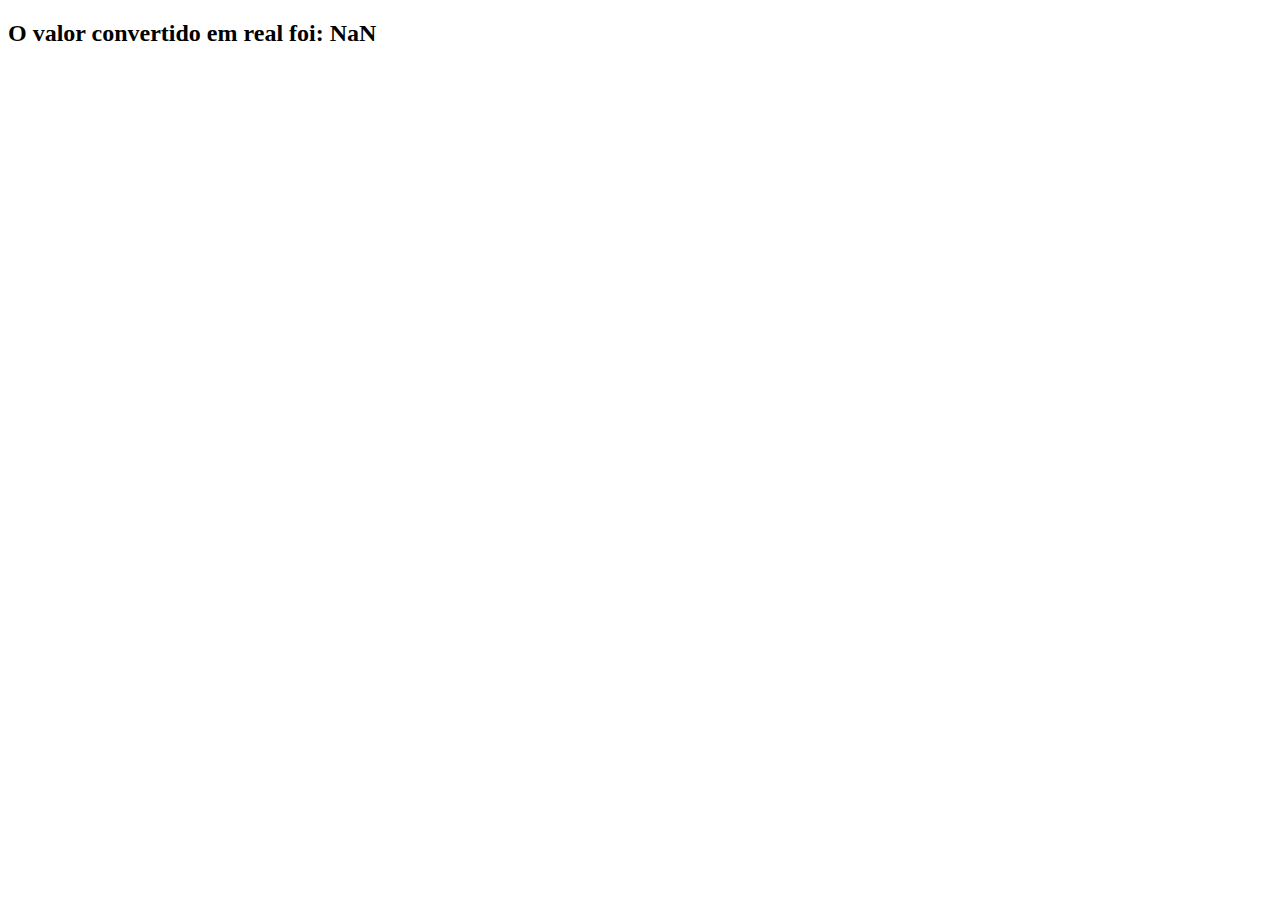
<file: Aula 1/index.html>
<!DOCTYPE html>
<html lang="pt-br">
<head>
    <meta charset="UTF-8">
    <meta name="viewport" content="width=device-width, initial-scale=1.0">
    <title>Document</title>
</head>
<body>
    <script src="script.js"></script>
</body>
</html>
</file>
